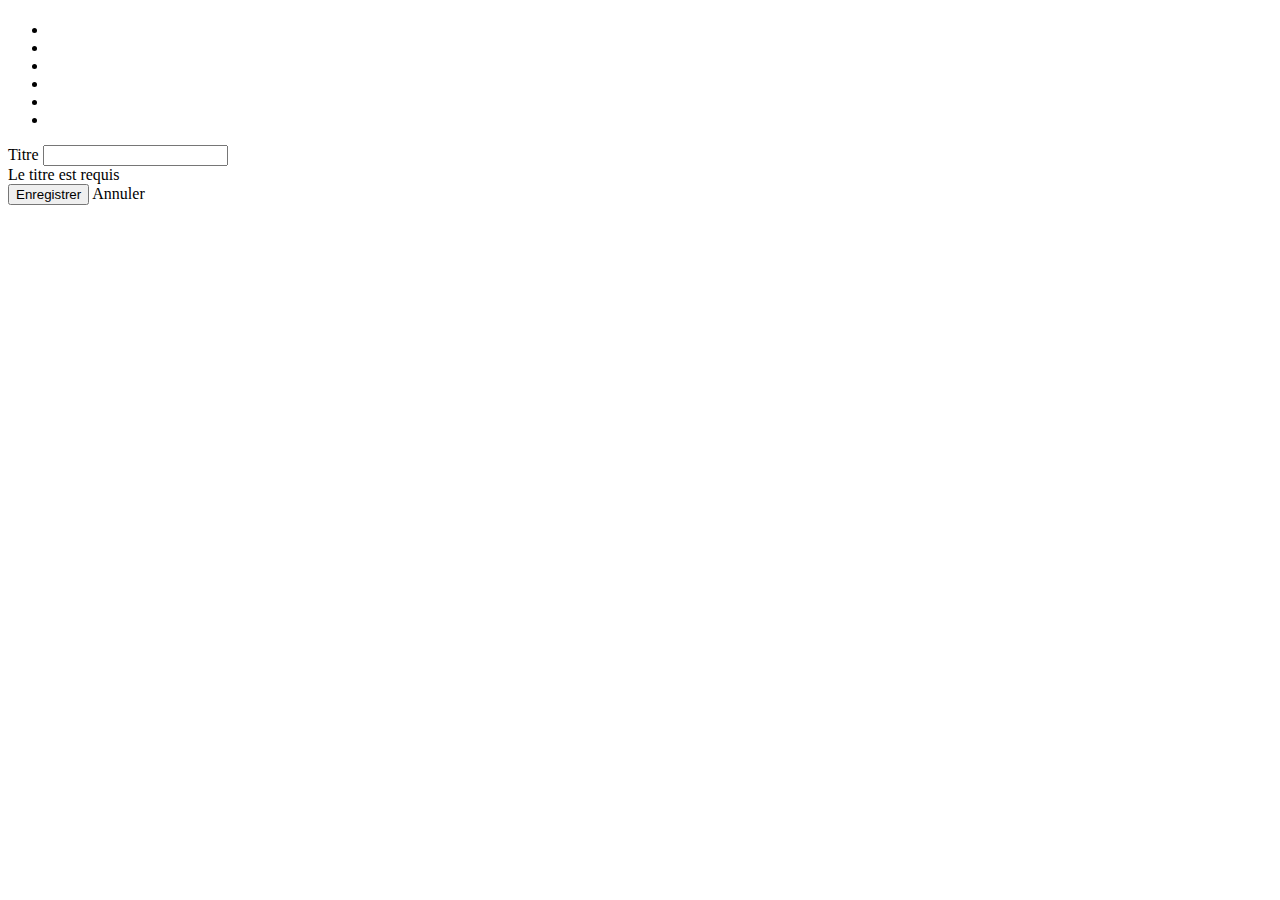
<file: clientui/src/main/resources/templates/index.html>
<!DOCTYPE html>
<html lang="en" xmlns:th="http://www.w3.org/1999/xhtml">
<head th:include="fragment/head"></head>
<body themebg-pattern="theme6">
<!-- [ Pre-loader ] start -->
<div class="loader-bg">
    <div class="loader-bar"></div>
</div>
<!-- [ Pre-loader ] end -->
<div id="pcoded" class="pcoded">
    <div class="pcoded-overlay-box"></div>
    <div class="pcoded-container navbar-wrapper">
        <!-- [ Header ] start -->
        <nav th:include="fragment/header" class="navbar header-navbar pcoded-header">
        </nav>
        <!-- [ Header ] end -->

        <div class="pcoded-main-container">
            <div class="pcoded-wrapper">
                <!-- [ navigation menu ] start -->

                <div th:if="${menu}" th:include="fragment/menu" th:with="menu_list=${menu}" th:remove="tag"/>
                <!-- [ navigation menu ] end -->
                <div class="pcoded-content">
                    <!-- [ breadcrumb ] start -->
                    <div class="page-header card">
                        <div class="row align-items-end">
                            <div class="col-lg-8">
                                <div class="page-header-title">
                                    <h1 th:text="${patient_name}"></h1>
                                    <i th:if="${page != null && page.icon != null}" class="feather bg-c-blue" th:classappend="${page.icon}"></i>
                                    <div class="d-inline" th:if="${page}">
                                        <h2 th:text="${page.title}"></h2>
                                        <span th:text="${page.subTitle}"></span>
                                    </div>
                                </div>
                            </div>
                            <div class="col-lg-4">
                                <div th:include="fragment/breadcrumb" class="page-header-breadcrumb">
                                </div>
                            </div>
                        </div>
                    </div>
                    <!-- [ breadcrumb ] end -->
                    <div class="pcoded-inner-content">
                        <div class="main-body">
                            <div class="page-wrapper">
                                <div class="page-body">
                                    <!-- [ page content ] start -->
                                    <div class="row">
                                        <div class="col-sm-12">
                                            <div class="card">
                                                <div th:if="${page}" class="card-header">
                                                    <div class="card-header-right">
                                                        <ul class="list-unstyled card-option">
                                                            <li class="first-opt"><i
                                                                    class="feather icon-chevron-left open-card-option"></i>
                                                            </li>
                                                            <li><i class="feather icon-maximize full-card"></i></li>
                                                            <li><i class="feather icon-minus minimize-card"></i></li>
                                                            <li><i class="feather icon-refresh-cw reload-card"></i></li>
                                                            <li><a th:href="${url} + '/edit'"><i
                                                                    class="feather icon-edit edit-card"></i></a></li>
                                                            <li>
                                                                <i class="feather icon-chevron-left open-card-option"></i>
                                                            </li>
                                                        </ul>
                                                    </div>
                                                </div>
                                                <div th:if="${action == 'index'}" class="card-block" th:include="fragment/home"></div>
                                                <div th:if="${action!= 'index'}" class="card-block">
                                                    <div th:if="${action} == edit" class="row">
                                                        <div class="col-md-6 mb-3">
                                                            <label for="title">Titre</label>
                                                            <input class="form-control"
                                                                   type="text"
                                                                   th:value="${page.title}" id="title" name="title" required />
                                                            <div class="invalid-feedback">
                                                                Le titre est requis
                                                            </div>
                                                        </div>
                                                    </div>
                                                    <div id="formio" class="card-block"></div>

                                                    <button th:if="${action} != read" id="submit"
                                                            class="btn btn-primary">Enregistrer
                                                    </button>
                                                    <a th:if="${action} != read" id="cancel"
                                                            class="btn btn-warning"
                                                       th:href="${url}" >Annuler
                                                    </a>
                                                </div>
                                            </div>
                                        </div>
                                    </div>
                                    <!-- [ page content ] end -->
                                </div>
                            </div>
                        </div>
                    </div>
                </div>
                <!-- [ style Customizer ] start -->
                <div id="styleSelector"></div>
                <!-- [ style Customizer ] end -->
            </div>
        </div>
    </div>
</div>
<!-- Warning Section Starts -->
<!-- Older IE warning message -->
<!--[if lt IE 10]>
<div th:include="fragment/ie-warning" class="ie-warning"></div>
<![endif]-->

<div th:include="fragment/footer" th:remove="tag"/>

<script th:if="${action} == read" type="text/javascript">
    Formio.icons = 'fontawesome';
    Formio.createForm(document.getElementById('formio'), [(${page.schema})], {readOnly: [(${readOnly})]}).then(function (builder) {
        builder.url = '[(${#httpServletRequest.requestURL})]';
        builder.nosubmit = false;
        builder.submission = {
            data: [(${formDatas})]
        };
    });

</script>
<script th:if="${action} == edit" type="text/javascript">
    $(document).ready(function () {
        const schema = [(${page.schema})];
        let formio = schema;

        Formio.builder(document.getElementById("formio"), schema, {}).then(function (builder) {
            builder.on('saveComponent', function () {
                formio = builder.schema;
            });
        });

        $("#submit").click(function () {
            $.ajax
            ({
                    type: 'POST',
                    url: '/page',
                    contentType: "application/json; charset=utf-8",
                    dataType: "json",
                    timeout: 1000,
                    data: JSON.stringify({
                        'id': '[[${page.id}]]',
                        'name': '[[${page.name}]]',
                        'title':  $("#title").val(),
                        'schema': formio != null ? formio : schema,
                        'module': '[[${module.id}]]'
                    }),
                    complete: function () {
                        window.location.href = '[(${url})]';
                    }
                }
            );
        });
    });
</script>

</body>
</html>
</file>
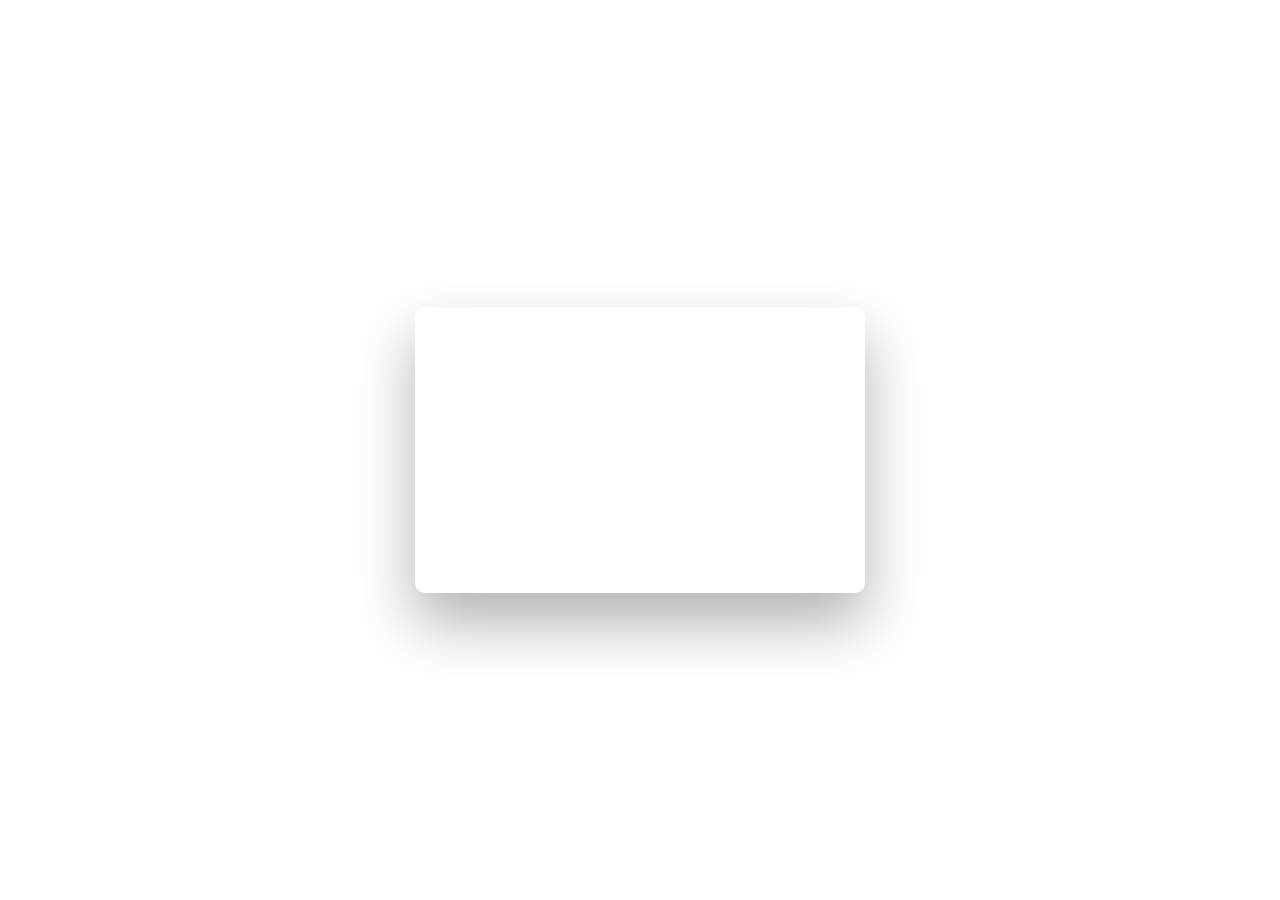
<file: clientui/src/main/resources/templates/login.html>
<!DOCTYPE html>
<html lang="en" xmlns:th="http://www.w3.org/1999/xhtml">
<head>
    <meta charset="utf-8">
    <meta name="robots" content="noindex, nofollow">

    <title>Medipractice</title>
    <meta name="viewport" content="width=device-width, initial-scale=1">
    <link href="//maxcdn.bootstrapcdn.com/bootstrap/4.0.0/css/bootstrap.min.css" rel="stylesheet" id="bootstrap-css">
    <style type="text/css">

        /* BASIC */

        html {
            background-color: #D8D8D8;
        }

        body {
            font-family: "Poppins", sans-serif;
            height: 100vh;
        }

        a {
            color: #92badd;
            display:inline-block;
            text-decoration: none;
            font-weight: 400;
        }

        h2 {
            text-align: center;
            font-size: 16px;
            font-weight: 600;
            text-transform: uppercase;
            display:inline-block;
            margin: 40px 8px 10px 8px;
            color: #cccccc;
        }



        /* STRUCTURE */

        .wrapper {
            display: flex;
            align-items: center;
            flex-direction: column;
            justify-content: center;
            width: 100%;
            min-height: 100%;
            padding: 20px;
        }

        #formContent {
            -webkit-border-radius: 10px 10px 10px 10px;
            border-radius: 10px 10px 10px 10px;
            background: #fff;
            padding: 30px;
            width: 90%;
            max-width: 450px;
            position: relative;
            padding: 0px;
            -webkit-box-shadow: 0 30px 60px 0 rgba(0,0,0,0.3);
            box-shadow: 0 30px 60px 0 rgba(0,0,0,0.3);
            text-align: center;
        }

        #formFooter {
            background-color: #f6f6f6;
            border-top: 1px solid #dce8f1;
            padding: 25px;
            text-align: center;
            -webkit-border-radius: 0 0 10px 10px;
            border-radius: 0 0 10px 10px;
        }



        /* TABS */

        h2.inactive {
            color: #cccccc;
        }

        h2.active {
            color: #0d0d0d;
            border-bottom: 2px solid #5fbae9;
        }



        /* FORM TYPOGRAPHY*/

        input[type=button], input[type=submit], input[type=reset]  {
            background-color: #56baed;
            border: none;
            color: white;
            padding: 15px 80px;
            text-align: center;
            text-decoration: none;
            display: inline-block;
            text-transform: uppercase;
            font-size: 13px;
            -webkit-box-shadow: 0 10px 30px 0 rgba(95,186,233,0.4);
            box-shadow: 0 10px 30px 0 rgba(95,186,233,0.4);
            -webkit-border-radius: 5px 5px 5px 5px;
            border-radius: 5px 5px 5px 5px;
            margin: 5px 20px 40px 20px;
            -webkit-transition: all 0.3s ease-in-out;
            -moz-transition: all 0.3s ease-in-out;
            -ms-transition: all 0.3s ease-in-out;
            -o-transition: all 0.3s ease-in-out;
            transition: all 0.3s ease-in-out;
        }

        input[type=button]:hover, input[type=submit]:hover, input[type=reset]:hover  {
            background-color: #39ace7;
        }

        input[type=button]:active, input[type=submit]:active, input[type=reset]:active  {
            -moz-transform: scale(0.95);
            -webkit-transform: scale(0.95);
            -o-transform: scale(0.95);
            -ms-transform: scale(0.95);
            transform: scale(0.95);
        }

        input[type=text] {
            background-color: #f6f6f6;
            border: none;
            color: #0d0d0d;
            padding: 15px 32px;
            text-align: center;
            text-decoration: none;
            display: inline-block;
            font-size: 16px;
            margin: 5px;
            width: 85%;
            border: 2px solid #f6f6f6;
            -webkit-transition: all 0.5s ease-in-out;
            -moz-transition: all 0.5s ease-in-out;
            -ms-transition: all 0.5s ease-in-out;
            -o-transition: all 0.5s ease-in-out;
            transition: all 0.5s ease-in-out;
            -webkit-border-radius: 5px 5px 5px 5px;
            border-radius: 5px 5px 5px 5px;
        }

        input[type=text]:focus {
            background-color: #fff;
            border-bottom: 2px solid #5fbae9;
        }

        input[type=text]:placeholder {
            color: #cccccc;
        }



        /* ANIMATIONS */

        /* Simple CSS3 Fade-in-down Animation */
        .fadeInDown {
            -webkit-animation-name: fadeInDown;
            animation-name: fadeInDown;
            -webkit-animation-duration: 1s;
            animation-duration: 1s;
            -webkit-animation-fill-mode: both;
            animation-fill-mode: both;
        }

        @-webkit-keyframes fadeInDown {
            0% {
                opacity: 0;
                -webkit-transform: translate3d(0, -100%, 0);
                transform: translate3d(0, -100%, 0);
            }
            100% {
                opacity: 1;
                -webkit-transform: none;
                transform: none;
            }
        }

        @keyframes fadeInDown {
            0% {
                opacity: 0;
                -webkit-transform: translate3d(0, -100%, 0);
                transform: translate3d(0, -100%, 0);
            }
            100% {
                opacity: 1;
                -webkit-transform: none;
                transform: none;
            }
        }

        /* Simple CSS3 Fade-in Animation */
        @-webkit-keyframes fadeIn { from { opacity:0; } to { opacity:1; } }
        @-moz-keyframes fadeIn { from { opacity:0; } to { opacity:1; } }
        @keyframes fadeIn { from { opacity:0; } to { opacity:1; } }

        .fadeIn {
            opacity:0;
            -webkit-animation:fadeIn ease-in 1;
            -moz-animation:fadeIn ease-in 1;
            animation:fadeIn ease-in 1;

            -webkit-animation-fill-mode:forwards;
            -moz-animation-fill-mode:forwards;
            animation-fill-mode:forwards;

            -webkit-animation-duration:1s;
            -moz-animation-duration:1s;
            animation-duration:1s;
        }

        .fadeIn.first {
            -webkit-animation-delay: 0.4s;
            -moz-animation-delay: 0.4s;
            animation-delay: 0.4s;
        }

        .fadeIn.second {
            -webkit-animation-delay: 0.6s;
            -moz-animation-delay: 0.6s;
            animation-delay: 0.6s;
        }

        .fadeIn.third {
            -webkit-animation-delay: 0.8s;
            -moz-animation-delay: 0.8s;
            animation-delay: 0.8s;
        }

        .fadeIn.fourth {
            -webkit-animation-delay: 1s;
            -moz-animation-delay: 1s;
            animation-delay: 1s;
        }

        /* Simple CSS3 Fade-in Animation */
        .underlineHover:after {
            display: block;
            left: 0;
            bottom: -10px;
            width: 0;
            height: 2px;
            background-color: #56baed;
            content: "";
            transition: width 0.2s;
        }

        .underlineHover:hover {
            color: #0d0d0d;
        }

        .underlineHover:hover:after{
            width: 100%;
        }



        /* OTHERS */

        *:focus {
            outline: none;
        }

        #icon {
            width:60%;
        }
    </style>
    <script src="//cdnjs.cloudflare.com/ajax/libs/jquery/3.2.1/jquery.min.js"></script>
    <script src="//maxcdn.bootstrapcdn.com/bootstrap/4.0.0/js/bootstrap.min.js"></script>
    <script type="text/javascript">
        window.alert = function(){};
        var defaultCSS = document.getElementById('bootstrap-css');
        function changeCSS(css){
            if(css) $('head > link').filter(':first').replaceWith('<link rel="stylesheet" href="'+ css +'" type="text/css" />');
            else $('head > link').filter(':first').replaceWith(defaultCSS);
        }
        $( document ).ready(function() {
            var iframe_height = parseInt($('html').height());
            window.parent.postMessage( iframe_height, 'https://bootsnipp.com');
        });
    </script>
</head>
<body>
<div class="wrapper fadeInDown">
    <div id="formContent">
        <!-- Tabs Titles -->

        <!-- Icon -->
        <div class="fadeIn first">
            <h1>Medipractice</h1>
        </div>

        <!-- Login Form -->
        <form method="post">
            <input type="text" id="login" class="fadeIn second" name="login" placeholder="login">
            <input type="text" id="password" class="fadeIn third" name="password" placeholder="password">
            <input type="submit" class="fadeIn fourth" value="Log In">
        </form>

    </div>
</div>	<script type="text/javascript">
</script>
</body>
</html>
</file>
